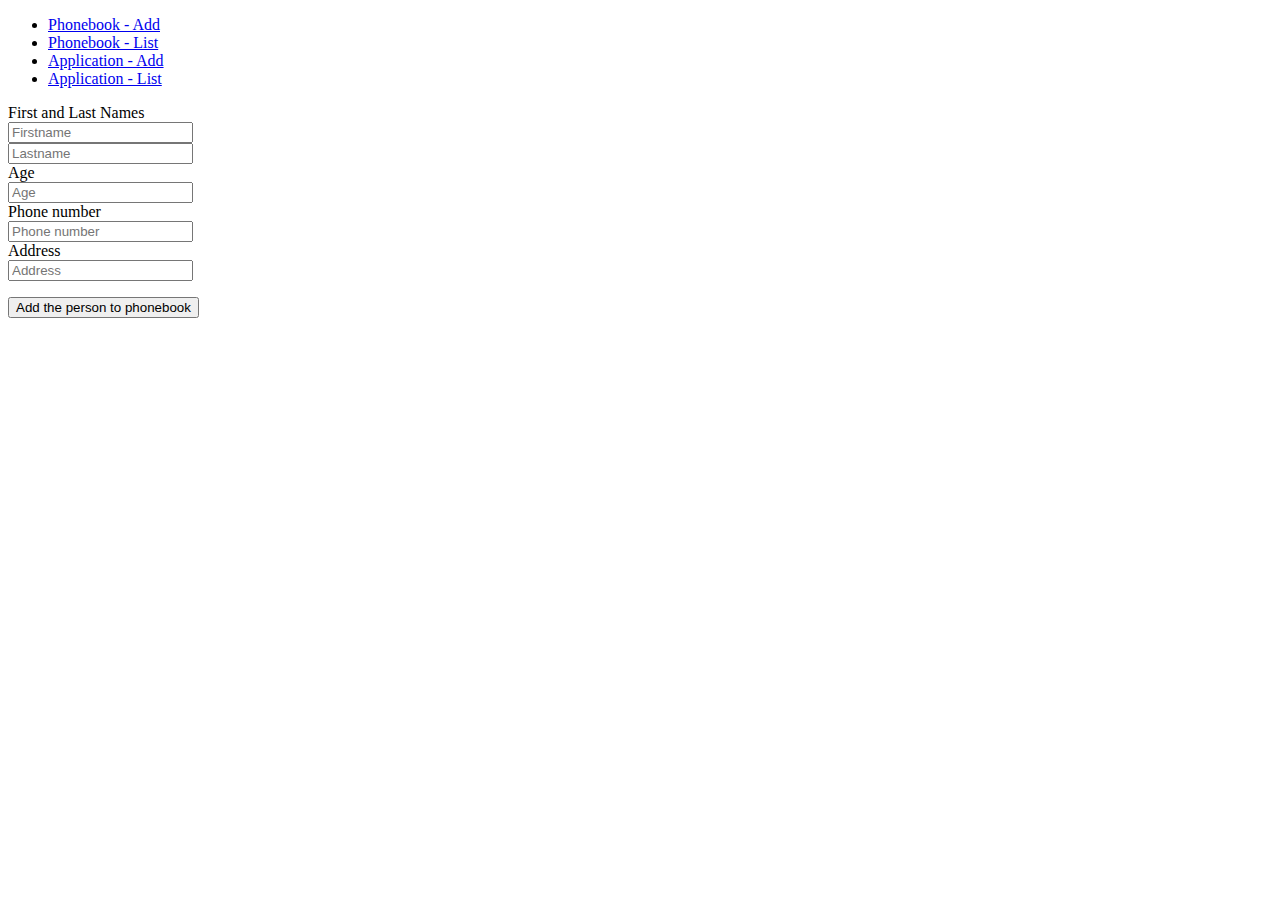
<file: public/Index.html>
<!DOCTYPE html>
<html lang="en">
<head>

    <!-- Обязательные метатеги -->
    <meta charset="utf-8">
    <meta name="viewport" content="width=device-width, initial-scale=1">

    <!-- Bootstrap CSS -->
    <link href="https://cdn.jsdelivr.net/npm/bootstrap@5.1.1/dist/css/bootstrap.min.css" rel="stylesheet" integrity="sha384-F3w7mX95PdgyTmZZMECAngseQB83DfGTowi0iMjiWaeVhAn4FJkqJByhZMI3AhiU" crossorigin="anonymous">

    <header class="d-flex justify-content-center py-3">
        <ul class="nav nav-pills">
            <li class="nav-item"><a href="/" class="nav-link active" aria-current="page">Phonebook - Add</a></li>
            <li class="nav-item"><a href="/listphonebook" class="nav-link">Phonebook - List</a></li>
            <li class="nav-item"><a href="/applsave" class="nav-link">Application - Add</a></li>
            <li class="nav-item"><a href="/appl" class="nav-link">Application - List</a></li>
        </ul>
    </header>

    <meta charset="UTF-8">
    <title>Phonebook</title>
</head>

<body>


<div class="container" >
    <form action="/saveperson" method="post">
        <div class="row">
                <div class="input-group" class="form-control">
                    <div class="col-3">
                        <span class="input-group-text">First and Last Names</span>
                    </div>
                    <div class="col-4">
                        <input type="text" aria-label="firstname" name="firstname" id="firstname" placeholder="Firstname" class="form-control">
                    </div>
                    <div class="col-4">
                        <input type="text" aria-label="lastname" name="lastname" id="lasttname" placeholder="Lastname" class="form-control">
                    </div>
                </div>
            </div>


        <div class="row">

                <div class="input-group flex-nowrap">
                    <div class="col-3">
                    <span class="input-group-text">Age</span>
                    </div>
                    <div class="col-8">
                    <input type="text" class="form-control" placeholder="Age" aria-label="age" name="age" id="age"
                           aria-describedby="age">
                    </div>
                </div>

        </div>

        <div class="row">
                <div class="input-group flex-nowrap">
                    <div class="col-3">
                        <span class="input-group-text">Phone number</span>
                    </div>
                    <div class="col-8">
                        <input type="text" class="form-control" placeholder="Phone number" aria-label="phonenumber"
                               name="phonenumber" id="phonenumber" aria-describedby="phonenumber">
                    </div>
                </div>

        </div>

        <div class="row">
                <div class="input-group flex-nowrap">
                    <div class="col-3">
                        <span class="input-group-text">Address</span>
                    </div>
                    <div class="col-8">
                        <input type="text" class="form-control" placeholder="Address" aria-label="address" name="address" id="address"
                               aria-describedby="address">
                    </div>
                </div>
        </div>
    <p></p>
    <input type="submit" value="Add the person to phonebook" class="btn btn-primary btn-sm">
</form>
</div>


<!--
<form action="/saveperson" method="post">
    <h1>Phonebook - Add The Person Page</h1>
    <fieldset>
        <legend>Add The Person Page</legend>
    <ul>
        <li>
            <label for="firstname">Firstname:</label>
            <input type="text" id="firstname" name="firstname">
        </li>
        <li>
            <label for="lastname">Lastname:</label>
            <input type="text" id="lastname" name="lastname">
        </li>
        <li>
            <label for="age">Age:</label>
            <input type="text" id="age" name="age">
        </li>
        <li>
            <label for="phonenumber">Phonenumber:</label>
            <input type="text" id="phonenumber" name="phonenumber">
        </li>
        <li>
            <label for="address">Address:</label>
            <input type="text" id="address" name="address">
        </li>
    </ul>
        <INPUT type="submit" value="Add the person to phonebook"> <INPUT type="reset">
    </fieldset>
</form>
-->

</body>
</html>
</file>
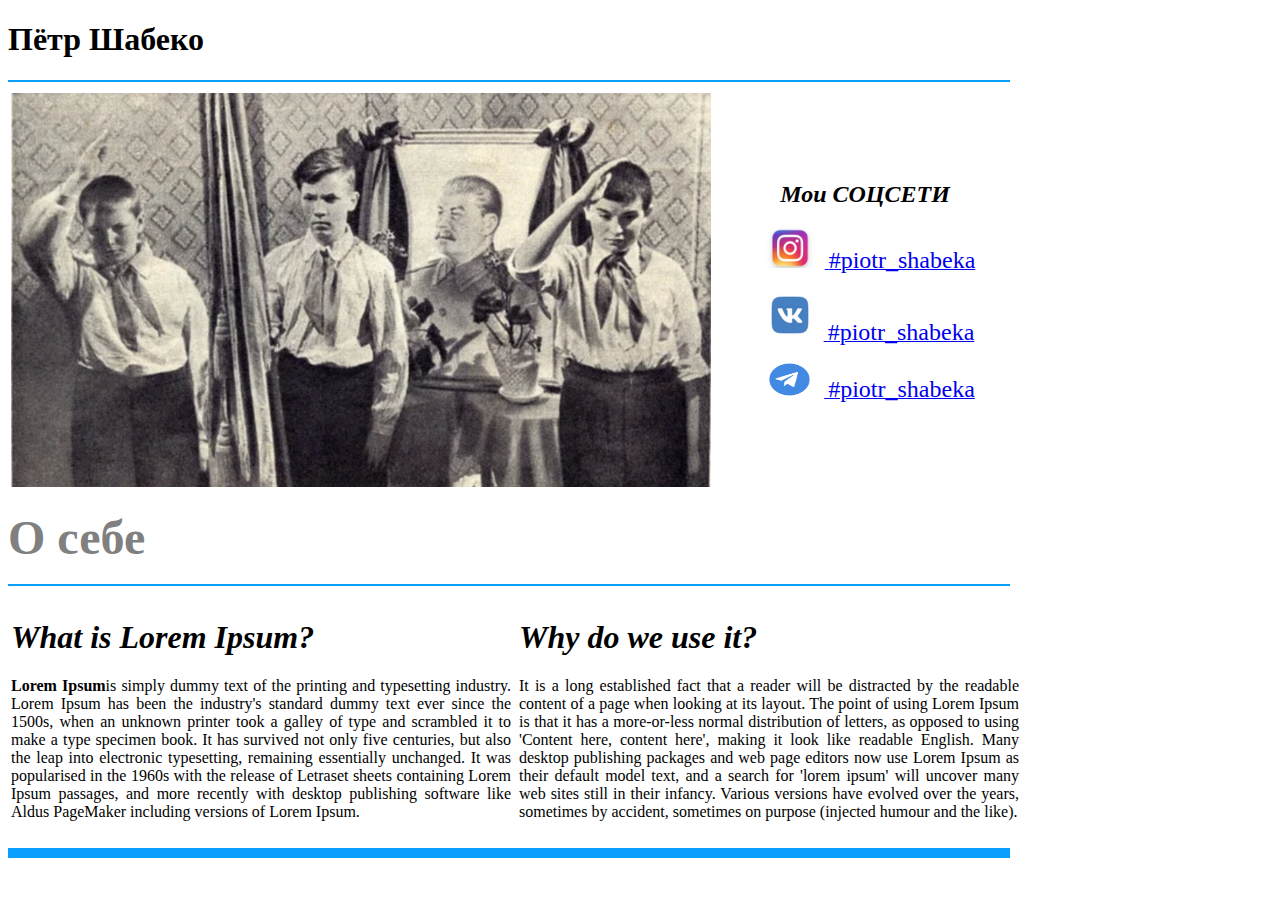
<file: myPage/myPage.html>
<!DOCTYPE HTML PUBLIC "-//W3C//DTD HTML 4.01 Transitional//EN"
        "http://www.w3.org/TR/html4/loose.dtd">
<html>
    <head>
        <meta charset="UTF-8">
        <title>Piotr Shabeka</title>
    </head>
    <body>
    <h1>Пётр Шабеко</h1>
    <hr align="left" width="1000" color="099FFF">
        <table>
            <tr>
                <td width="700">
                    <img src="Screenshot_2019-08-20-14-59-27-145_ru.pikabu.android.png" width="700">
                </td>
                <td width="300">
                    <h2 align="center"><i>Мои СОЦСЕТИ</i></h2>
                    <p align="center"><a href="https://instagram.com"><img src="instagram.jpg" width="70" height="40">
                        <font  size="5">#piotr_shabeka</font></a></p>
                    <p align="center"><a href="https://vk.com"><img src="VK.jpg" width="50" height="50" hspace="9">
                        <font size="5">#piotr_shabeka</font></a></p>
                    <p align="center"><a href="https://web.telegram.org/"> <img src="telegram.png" width="45" height="35" hspace="12">
                        <font size="5">#piotr_shabeka</font></a></p>
                </td>
            </tr>
        </table>
        <h2><b><font size="10" color="gray">О себе</font></b></h2>
        <hr align="left" width="1000" color="099FFF">
        <table>
            <tr>
                <td width="500">
                    <p>
                    <h1><i></font>What is Lorem Ipsum?</i></font></h1>
                    <p align="justify"><b>Lorem Ipsum</b>is simply dummy text of the printing and typesetting industry.
                    Lorem Ipsum has been the industry's standard dummy text ever since the 1500s,
                    when an unknown printer took a galley of type and scrambled it to make a type specimen book.
                    It has survived not only five centuries, but also the leap into electronic typesetting, remaining essentially unchanged.
                    It was popularised in the 1960s with the release of Letraset sheets containing Lorem Ipsum passages, and more recently
                        with desktop publishing software like Aldus PageMaker including versions of Lorem Ipsum.</p>
                    </p>
                </td>
                <td>
                </td>
                <td width="500">
                    <p>
                        <h1 face="Calibri"><i>Why do we use it?</i></h1>
                        <p align="justify">It is a long established fact that a reader will be distracted by the readable content
                        of a page when looking at its layout. The point of using Lorem Ipsum is that it has a more-or-less
                        normal distribution of letters, as opposed to using 'Content here, content here', making it look
                        like readable English. Many desktop publishing packages and web page editors now use Lorem Ipsum
                        as their default model text, and a search for 'lorem ipsum' will uncover many web sites still in their infancy.
                            Various versions have evolved over the years, sometimes by accident, sometimes on purpose (injected humour and the like).</p>
                        </p>
                </td>
            </tr>
        </table>
         <hr align="left" width="1000" size="10" color="099FFF">
    </body>
</html>
</file>
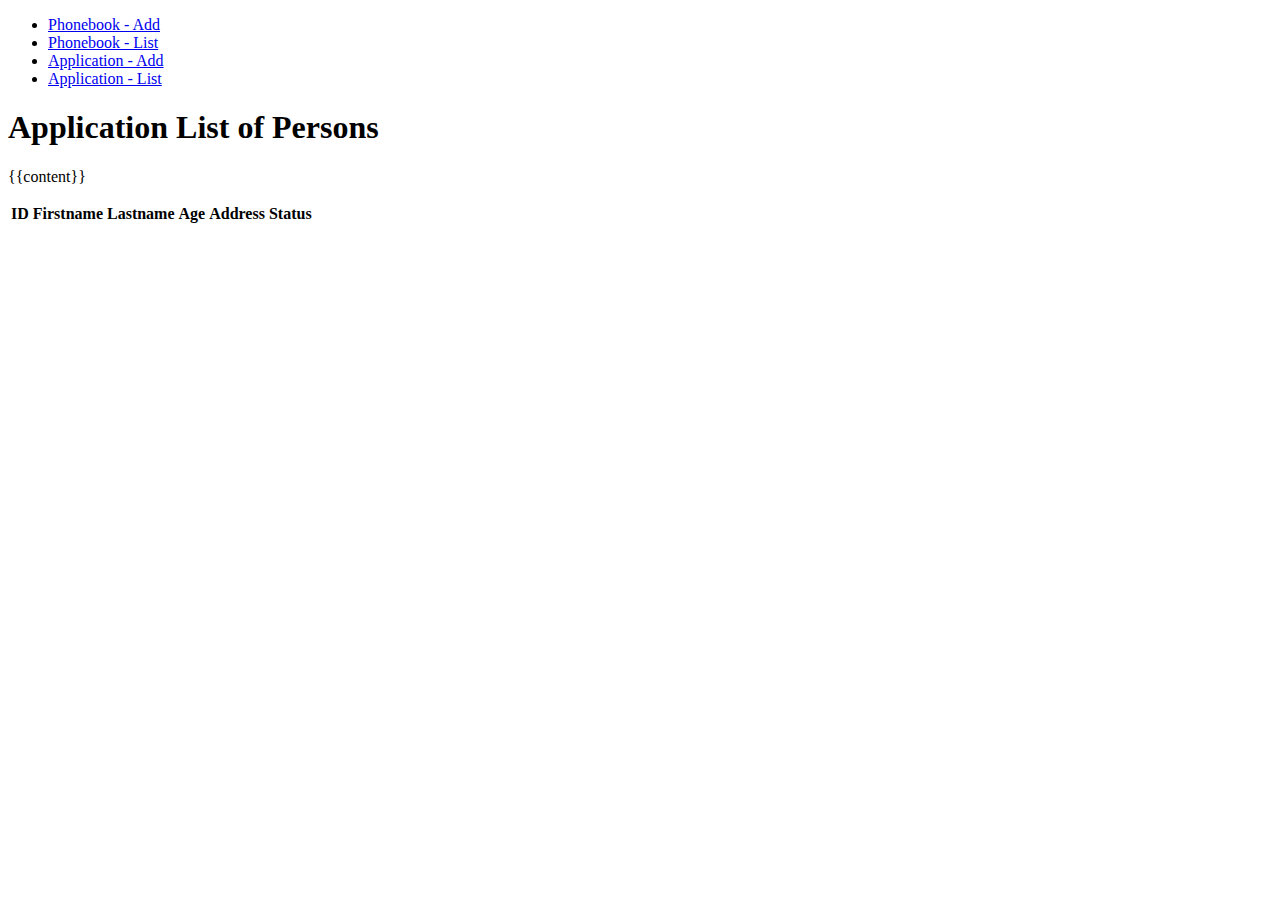
<file: public/ApplicationList.html>
<!DOCTYPE html>
<html lang="en">
<head>

    <!-- Обязательные метатеги -->
    <meta charset="utf-8">
    <meta name="viewport" content="width=device-width, initial-scale=1">

    <!-- Bootstrap CSS -->
    <link href="https://cdn.jsdelivr.net/npm/bootstrap@5.1.1/dist/css/bootstrap.min.css" rel="stylesheet" integrity="sha384-F3w7mX95PdgyTmZZMECAngseQB83DfGTowi0iMjiWaeVhAn4FJkqJByhZMI3AhiU" crossorigin="anonymous">

    <header class="d-flex justify-content-center py-3">
        <ul class="nav nav-pills">
            <li class="nav-item"><a href="/" class="nav-link">Phonebook - Add</a></li>
            <li class="nav-item"><a href="/listphonebook" class="nav-link">Phonebook - List</a></li>
            <li class="nav-item"><a href="/applsave" class="nav-link">Application - Add</a></li>
            <li class="nav-item"><a href="/appl" class="nav-link active" aria-current="page">Application - List</a></li>
        </ul>
    </header>

    <meta charset="UTF-8">
    <title>Application List</title>
</head>
<body>
<h1>Application List of Persons</h1>
<div class="bd-example">
    <table class="table table-striped">
        <thead>
        <tr>
            <th scope="col">ID</th>
            <th scope="col">Firstname</th>
            <th scope="col">Lastname</th>
            <th scope="col">Age</th>
            <th scope="col">Address</th>
            <th scope="col">Status</th>
        </tr>
        </thead>
        <tbody>
        <p>{{content}}</p>
        </tbody>
    </table>
</div>
</body>
</html>
</file>
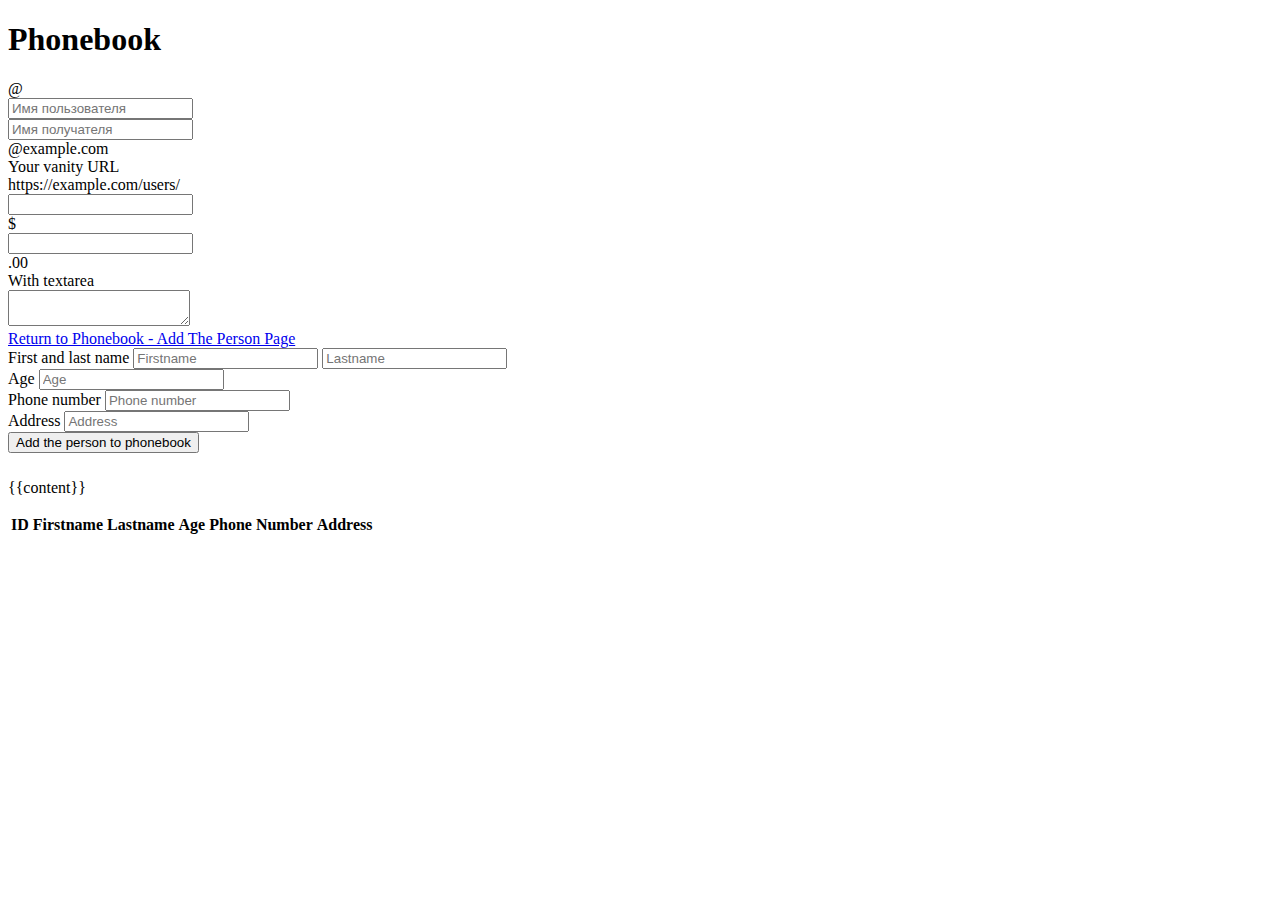
<file: public/IndexPhonebook-bootsrap.html>
<!doctype html>
<html lang="ru">
<head>
    <!-- Обязательные метатеги -->
    <meta charset="utf-8">
    <meta name="viewport" content="width=device-width, initial-scale=1">

    <!-- Bootstrap CSS -->
    <link href="https://cdn.jsdelivr.net/npm/bootstrap@5.1.1/dist/css/bootstrap.min.css" rel="stylesheet" integrity="sha384-F3w7mX95PdgyTmZZMECAngseQB83DfGTowi0iMjiWaeVhAn4FJkqJByhZMI3AhiU" crossorigin="anonymous">

    <title>Phonebook</title>
</head>
<body>
<h1>Phonebook</h1>


<div class="input-group mb-3">
    <div class="input-group-prepend">
        <span class="input-group-text" id="basic-addon1">@</span>
    </div>
    <input type="text" class="form-control" placeholder="Имя пользователя" aria-label="Имя пользователя" aria-describedby="basic-addon1">
</div>

<div class="input-group mb-3">
    <input type="text" class="form-control" placeholder="Имя получателя" aria-label="Имя получателя" aria-describedby="basic-addon2">
    <div class="input-group-append">
        <span class="input-group-text" id="basic-addon2">@example.com</span>
    </div>
</div>

<label for="basic-url">Your vanity URL</label>
<div class="input-group mb-3">
    <div class="input-group-prepend">
        <span class="input-group-text" id="basic-addon3">https://example.com/users/</span>
    </div>
    <input type="text" class="form-control" id="basic-url" aria-describedby="basic-addon3">
</div>

<div class="input-group mb-3">
    <div class="input-group-prepend">
        <span class="input-group-text">$</span>
    </div>
    <input type="text" class="form-control" aria-label="Amount (to the nearest dollar)">
    <div class="input-group-append">
        <span class="input-group-text">.00</span>
    </div>
</div>

<div class="input-group">
    <div class="input-group-prepend">
        <span class="input-group-text">With textarea</span>
    </div>
    <textarea class="form-control" aria-label="With textarea"></textarea>
</div>


<a class="btn btn-primary" data-bs-toggle="collapse" href="index.html" role="button" aria-expanded="false" aria-controls="collapseExample">
    Return to Phonebook - Add The Person Page
</a>


<table>
    <td>
        <tr>
<form action="/saveperson" method="post">
    <div class="input-group" class="form-control" class="col-7">
        <span class="input-group-text">First and last name</span>
        <input type="text" aria-label="firstname" id="firstname" placeholder="Firstname" class="form-control">
        <input type="text" aria-label="lastname" id="lasttname" placeholder="Lastname" class="form-control">
    </div>

    <div class="input-group flex-nowrap">
        <span class="input-group-text">Age</span>
        <input type="text" class="form-control" placeholder="Age" aria-label="age" id="age" aria-describedby="age">
    </div>
    <div class="input-group flex-nowrap">
        <span class="input-group-text">Phone number</span>
        <input type="text" class="form-control" placeholder="Phone number" aria-label="phonenumber" id="phonenumber"
               aria-describedby="phonenumber">
    </div>
    <div class="input-group flex-nowrap">
        <span class="input-group-text">Address</span>
        <input type="text" class="form-control" placeholder="Address" aria-label="address" id="address"
               aria-describedby="address">
    </div>
    <input type="submit" value="Add the person to phonebook" class="btn btn-primary btn-lg">
</form>
        </tr>

        <tr>
<div class="bd-example">
    <table class="table table-striped">
        <thead>
        <tr>
            <th scope="col">ID</th>
            <th scope="col">Firstname</th>
            <th scope="col">Lastname</th>
            <th scope="col">Age</th>
            <th scope="col">Phone Number</th>
            <th scope="col">Address</th>
        </tr>
        </thead>
        <tbody>
        <p>{{content}}</p>
        </tbody>
    </table>
</div>
</table>


<!-- Дополнительный JavaScript; выберите один из двух! -->

<!-- Вариант 1: Bootstrap в связке с Popper -->
<script src="https://cdn.jsdelivr.net/npm/bootstrap@5.1.1/dist/js/bootstrap.bundle.min.js" integrity="sha384-/bQdsTh/da6pkI1MST/rWKFNjaCP5gBSY4sEBT38Q/9RBh9AH40zEOg7Hlq2THRZ" crossorigin="anonymous"></script>

<!-- Вариант 2: Bootstrap JS отдельно от Popper
<script src="https://cdn.jsdelivr.net/npm/@popperjs/core@2.9.3/dist/umd/popper.min.js" integrity="sha384-W8fXfP3gkOKtndU4JGtKDvXbO53Wy8SZCQHczT5FMiiqmQfUpWbYdTil/SxwZgAN" crossorigin="anonymous"></script>
<script src="https://cdn.jsdelivr.net/npm/bootstrap@5.1.1/dist/js/bootstrap.min.js" integrity="sha384-skAcpIdS7UcVUC05LJ9Dxay8AXcDYfBJqt1CJ85S/CFujBsIzCIv+l9liuYLaMQ/" crossorigin="anonymous"></script>
-->
</body>
</html>
</file>
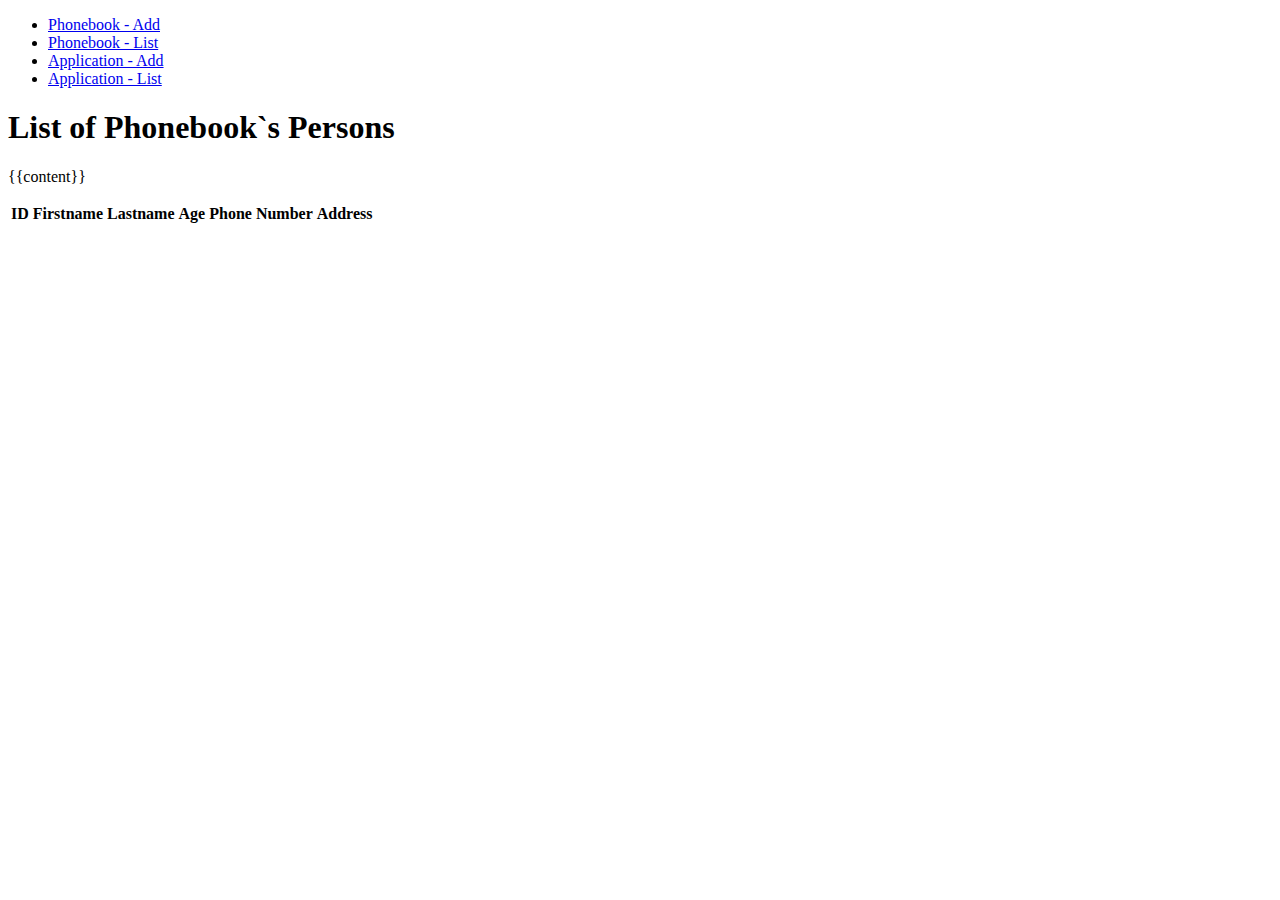
<file: public/List.html>
<!DOCTYPE html>
<html lang="en">
<head>

    <!-- Обязательные метатеги -->
    <meta charset="utf-8">
    <meta name="viewport" content="width=device-width, initial-scale=1">

    <!-- Bootstrap CSS -->
    <link href="https://cdn.jsdelivr.net/npm/bootstrap@5.1.1/dist/css/bootstrap.min.css" rel="stylesheet"
          integrity="sha384-F3w7mX95PdgyTmZZMECAngseQB83DfGTowi0iMjiWaeVhAn4FJkqJByhZMI3AhiU" crossorigin="anonymous">

    <header class="d-flex justify-content-center py-3">
        <ul class="nav nav-pills">
            <li class="nav-item"><a href="/" class="nav-link">Phonebook - Add</a></li>
            <li class="nav-item"><a href="/listphonebook" class="nav-link active" aria-current="page">Phonebook -
                List</a></li>
            <li class="nav-item"><a href="/applsave" class="nav-link">Application - Add</a></li>
            <li class="nav-item"><a href="/appl" class="nav-link">Application - List</a></li>
        </ul>
    </header>

    <meta charset="UTF-8">
    <title>List phonebook persons</title>
</head>
<body>
    <h1>List of Phonebook`s Persons</h1>

    <div class="bd-example">
        <table class="table table-striped">
            <thead>
                <tr>
                    <th scope="col">ID</th>
                    <th scope="col">Firstname</th>
                    <th scope="col">Lastname</th>
                    <th scope="col">Age</th>
                    <th scope="col">Phone Number</th>
                    <th scope="col">Address</th>
                </tr>
            </thead>
                <tbody>
                     <p>{{content}}</p>
                </tbody>
        </table>
    </div>
</body>
</html>
</file>
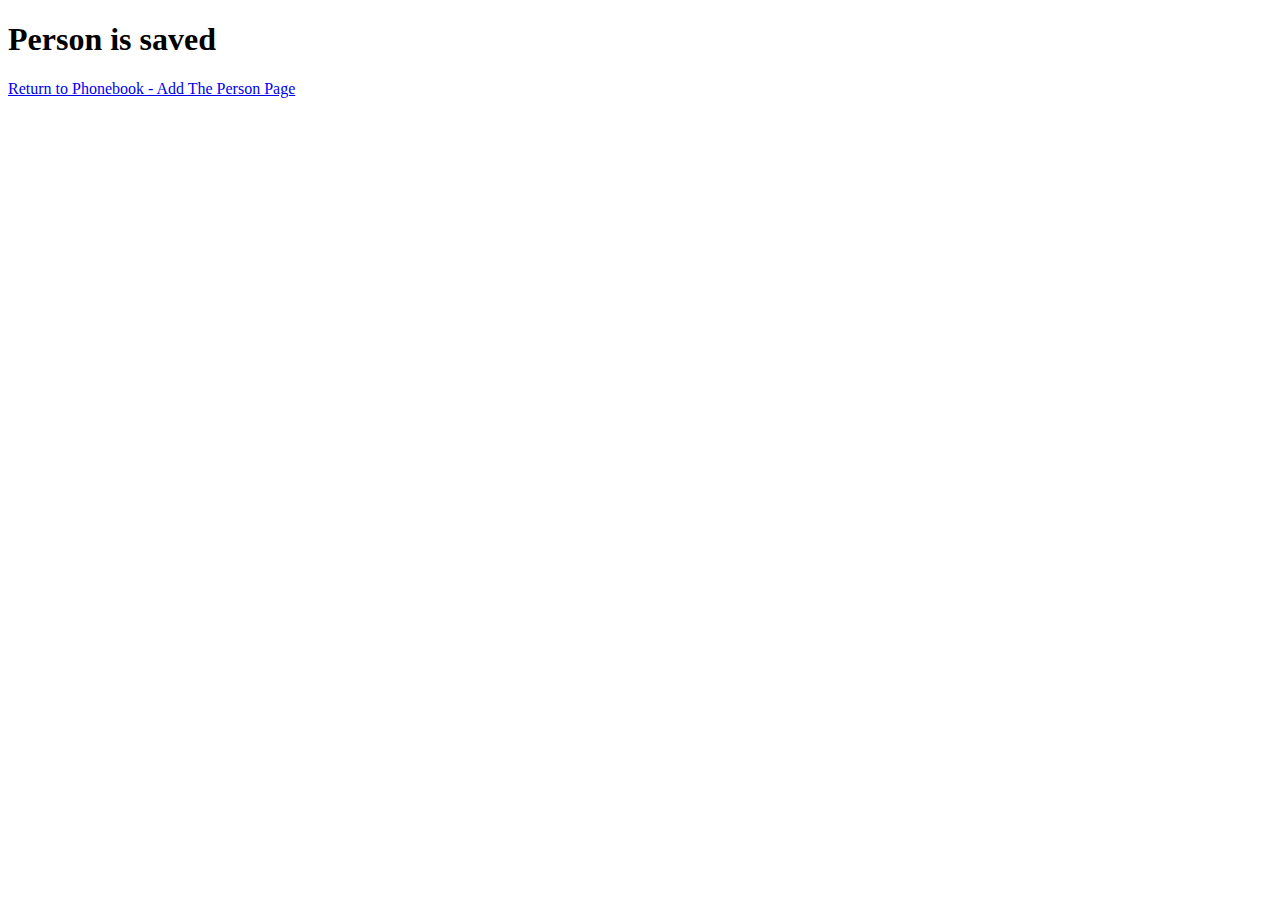
<file: public/Saved.html>
<!DOCTYPE html>
<html lang="en">
<head>

    <!-- Обязательные метатеги -->
    <meta charset="utf-8">
    <meta name="viewport" content="width=device-width, initial-scale=1">

    <!-- Bootstrap CSS -->
    <link href="https://cdn.jsdelivr.net/npm/bootstrap@5.1.1/dist/css/bootstrap.min.css" rel="stylesheet" integrity="sha384-F3w7mX95PdgyTmZZMECAngseQB83DfGTowi0iMjiWaeVhAn4FJkqJByhZMI3AhiU" crossorigin="anonymous">


    <meta charset="UTF-8">
    <title>Person is Saved</title>
</head>
<body>
<h1>Person is saved</h1>
<a class="btn btn-primary" data-bs-toggle="collapse" href="/" role="button" aria-expanded="false" aria-controls="collapseExample">
    Return to Phonebook - Add The Person Page
</a>

</body>
</html>
</file>
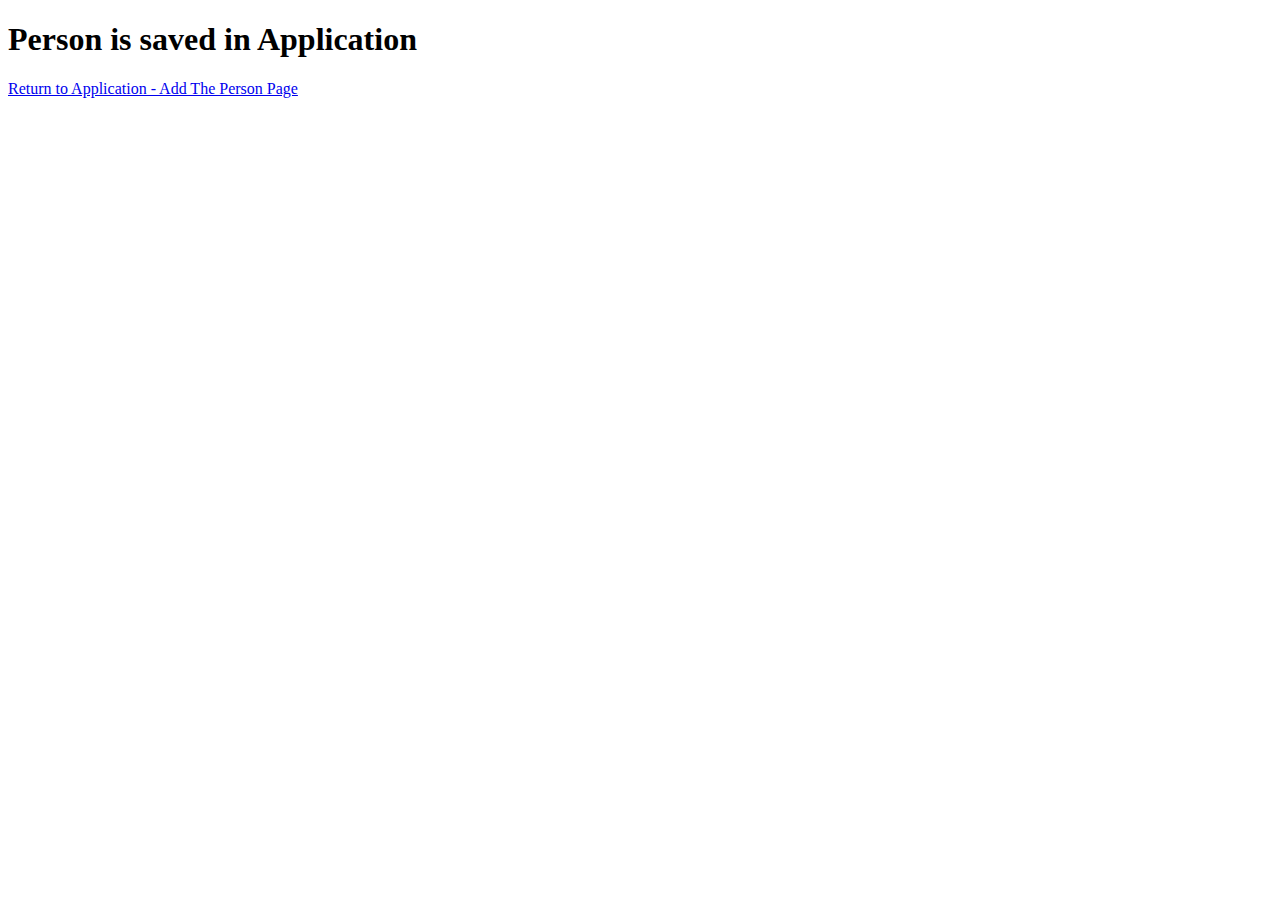
<file: public/SavedAppl.html>
<!DOCTYPE html>
<html lang="en">
<head>

    <!-- Обязательные метатеги -->
    <meta charset="utf-8">
    <meta name="viewport" content="width=device-width, initial-scale=1">

    <!-- Bootstrap CSS -->
    <link href="https://cdn.jsdelivr.net/npm/bootstrap@5.1.1/dist/css/bootstrap.min.css" rel="stylesheet" integrity="sha384-F3w7mX95PdgyTmZZMECAngseQB83DfGTowi0iMjiWaeVhAn4FJkqJByhZMI3AhiU" crossorigin="anonymous">


    <meta charset="UTF-8">
    <title>Person Application</title>
</head>
<body>
<h1>Person is saved in Application</h1>
<a class="btn btn-primary" data-bs-toggle="collapse" href="/applsave" role="button" aria-expanded="false" aria-controls="collapseExample">
    Return to Application - Add The Person Page
</a>
</body>
</html>
</file>
